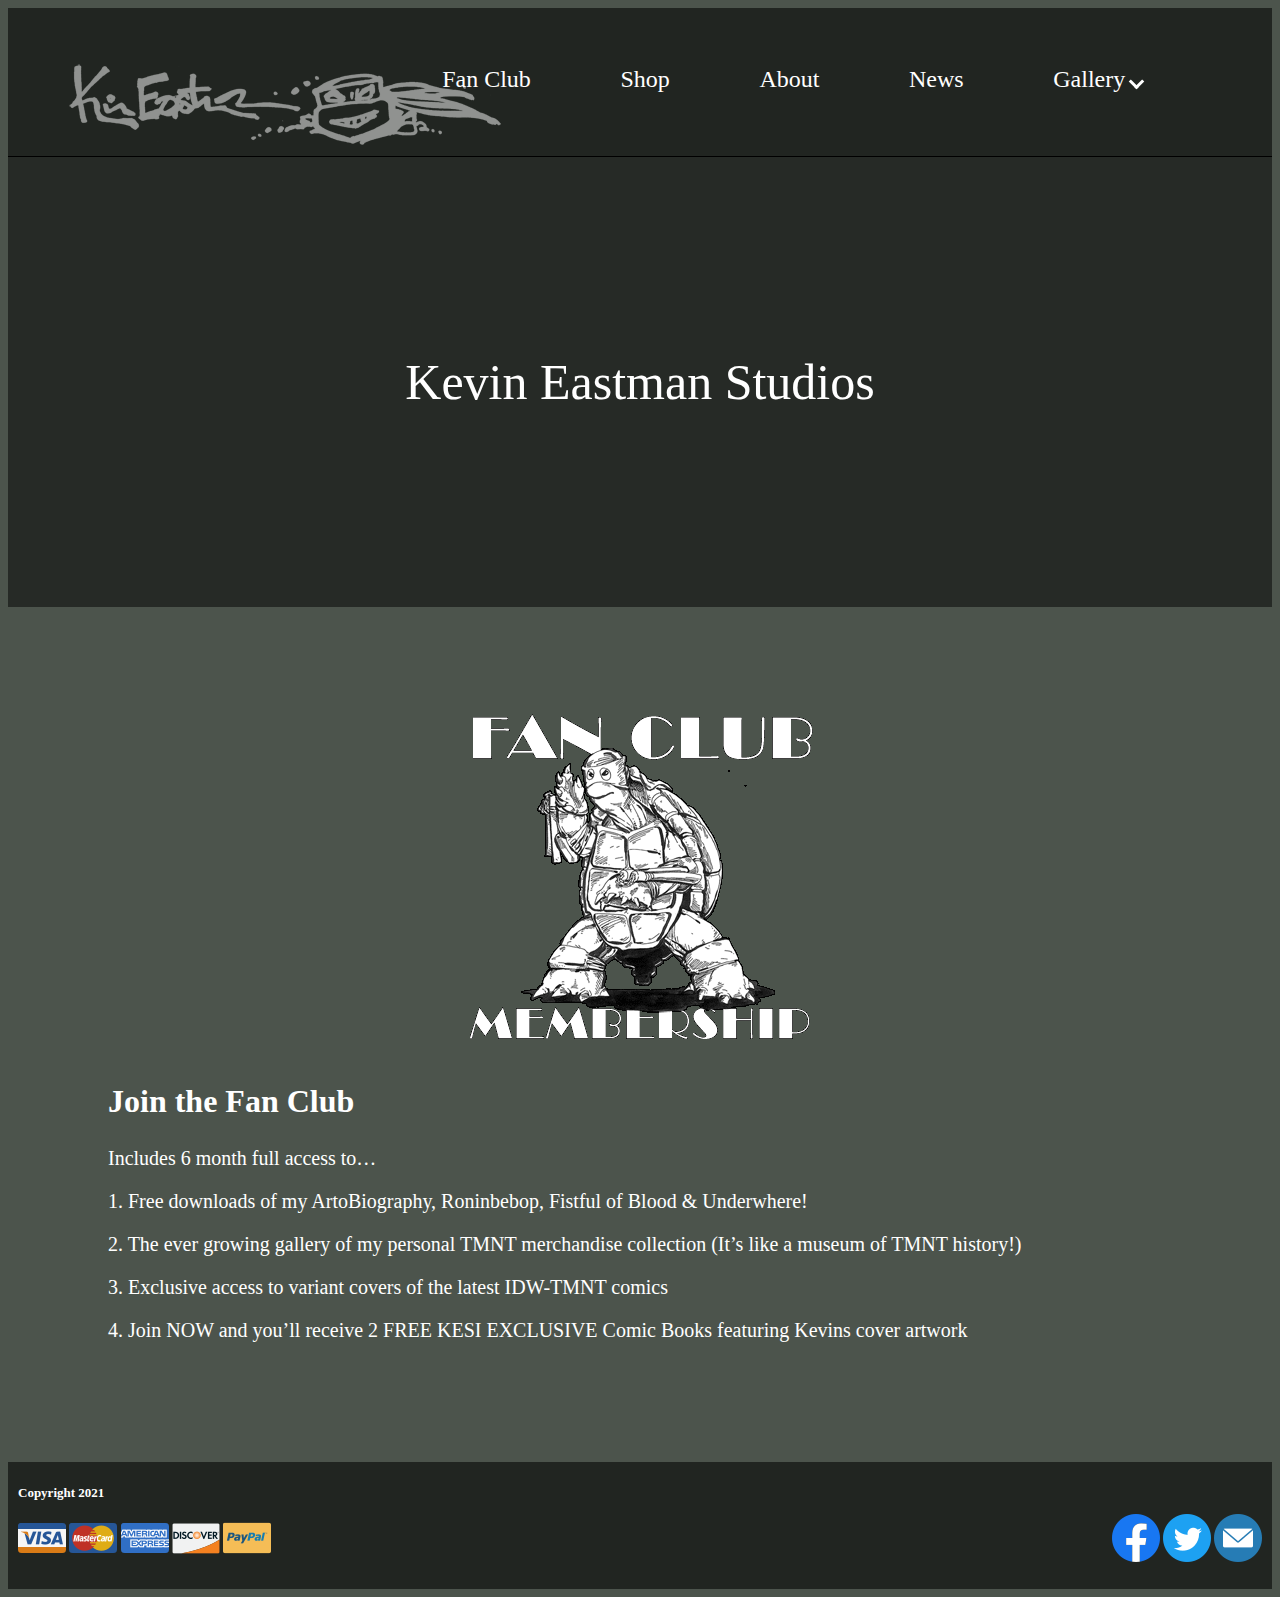
<file: index.html>
<!DOCTYPE html>
<htmL>
<head>
    <link href="css/style.css" type="text/css" rel="stylesheet">
    <script src="/js/index.js"></script>
    
    <nav id="navbar" class="flex">
      <div class="flex-1 logo"><a href="#"><img src="images/kbelogo3.png"></a></div>
      <div class="flex-2 flex-element push"><a href="https://aye84.github.io/UX_UI_HW_20/">Fan Club</a></div>
      <div class="flex-3 flex-element"><a href="/fan/fanClub.html">Shop</a></div>
      <div class="flex-4 flex-element"><a href="#categories">About</a></div>
      <div class="flex-5 flex-element"><a href="#contact">News</a></div> 
      <div class="flex-6 flex-element"><a href="#contact">Gallery <i class="arrow down"></i></button></a>     
          <div class="dropdown">
            <button onclick="myFunction()" class="dropbtn"><a href="#home">TMNT Media</a>
              <a href="#about">Early Turtles</a>  
      </div> 
      </div>   
    </nav>
<!-- Hotjar Tracking Code for https://aye84.github.io/UX_UI_HW_19/ -->
<script>
  (function(h,o,t,j,a,r){
      h.hj=h.hj||function(){(h.hj.q=h.hj.q||[]).push(arguments)};
      h._hjSettings={hjid:2576294,hjsv:6};
      a=o.getElementsByTagName('head')[0];
      r=o.createElement('script');r.async=1;
      r.src=t+h._hjSettings.hjid+j+h._hjSettings.hjsv;
      a.appendChild(r);
  })(window,document,'https://static.hotjar.com/c/hotjar-','.js?sv=');
</script>
<!-- Global site tag (gtag.js) - Google Analytics -->
<script async src="https://www.googletagmanager.com/gtag/js?id=G-YR9TQGBMFG"></script>
<script>
  window.dataLayer = window.dataLayer || [];
  function gtag(){dataLayer.push(arguments);}
  gtag('js', new Date());

  gtag('config', 'G-YR9TQGBMFG');
</script>
</head>
<body>
<div class="heroImage">
  
  <div class="centered">Kevin Eastman Studios</div>
</div>
<section id="club">
    <div id="fanImage"><img src="images/fan-club-thumb.png"></div>
    <div id="fanTitle"><h2>Join the Fan Club</h2></div>
    <div id="fanText"><p>Includes 6 month full access to…</p>

        <p>1. Free downloads of my ArtoBiography, Roninbebop, Fistful of Blood & Underwhere!</p>
        <p>2. The ever growing gallery of my personal TMNT merchandise collection (It’s like a museum of TMNT history!)</p>
        <p>3. Exclusive access to variant covers of the latest IDW-TMNT comics</p>
        <p>4. Join NOW and you’ll receive 2 FREE KESI EXCLUSIVE Comic Books featuring Kevins cover artwork</p>
    </div>
</section>
<footer>
    <h3>Copyright 2021<h3>
    <div class="payment"></div>
    <li class="pay"><img src="images/206684_visa_method_card_payment_icon.png" alt="visa"></li>
    <li class="pay"><img src="images/206680_master_method_card_payment_icon.png" alt="mastercard"></li>
    <li class="pay"><img src="images/206682_american_express_method_card_payment_icon.png" alt="amex"></li>
    <li class="pay"><img src="images/362294_business_buy_card_cash_checkout_icon.png" alt="discover"></li>
    <li class="pay"><img src="images/2629954_card_cash_checkout_credit_paypal_icon.png" alt="paypal"></li>
    </div>
    <div class="social">
    <a href="#" class="facebook"><img src="images/facebook.png" alt="facebook"></a>
    <a href="#" class="twitter"><img src="images/twitter.png" alt="twitter"></a>
    <a href="#" class="email"><img src="images/mail.png" alt="mail"></a>
    </div>
</footer>
</body>

</htmL>
</file>
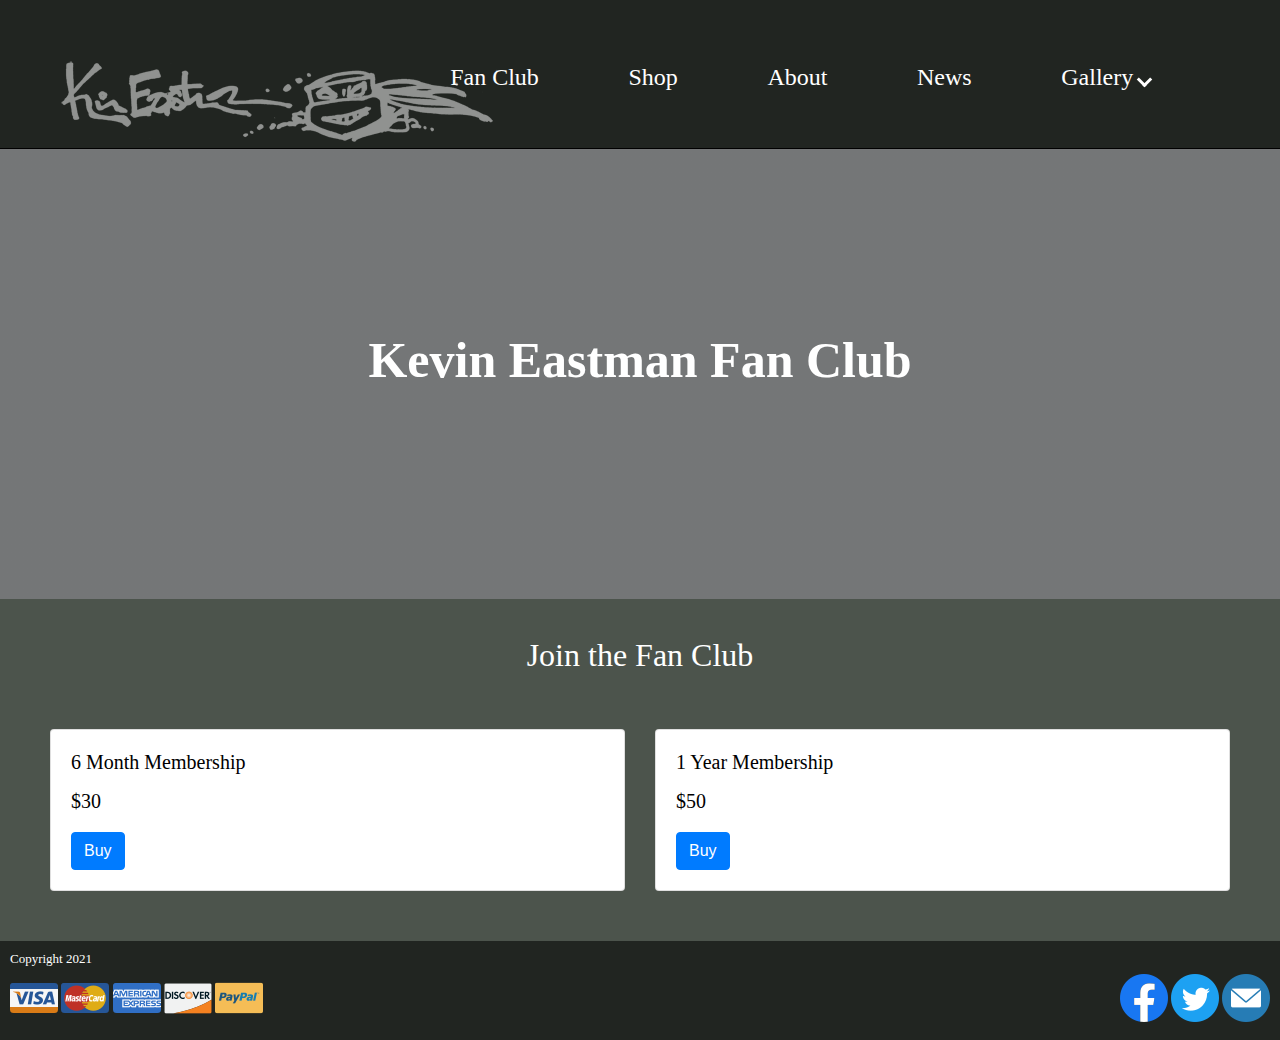
<file: fan/fanClub.html>
<!DOCTYPE html>
<html>
  <head>
    <link rel="stylesheet" href="https://stackpath.bootstrapcdn.com/bootstrap/4.3.1/css/bootstrap.min.css" integrity="sha384-ggOyR0iXCbMQv3Xipma34MD+dH/1fQ784/j6cY/iJTQUOhcWr7x9JvoRxT2MZw1T" crossorigin="anonymous">
    <link href="/css/style.css" type="text/css" rel="stylesheet">
    <script src="/js/index.js"></script>
    
    <nav id="navbar" class="flex">
      <div class="flex-1 logo"><img src="/images/kbelogo3.png"></div>
      <div class="flex-2 flex-element push"><a href="/fan/fanClub.html">Fan Club</a></div>
      <div class="flex-3 flex-element"><a href="/fan/fanClub.html">Shop</a></div>
      <div class="flex-4 flex-element"><a href="#categories">About</a></div>
      <div class="flex-5 flex-element"><a href="#contact">News</a></div> 
      <div class="flex-6 flex-element"><a href="#contact">Gallery <i class="arrow down"></i></button></a>     
          <div class="dropdown">
            <button onclick="myFunction()" class="dropbtn"><a href="#home">TMNT Media</a>
              <a href="#about">Early Turtles</a>  
      </div> 
      </div>   
    </nav>

</head>
  <body>
    <div class="jumbotron jumbotron-fluid">
      <div class="container">
        <div class="display-4">Kevin Eastman Fan Club</div>
        
    </div>
    </div>
    <div class="fanClubTitle">Join the Fan Club</div>
    <div class="row">
      <div class="col-sm-6">
        <div class="card">
          <div class="card-body">
            <h5 class="card-title">6 Month Membership</h5>
            <p class="card-text">$30</p>
            <a href="#" class="btn btn-primary">Buy</a>
          </div>
        </div>
      </div>
      <div class="col-sm-6">
        <div class="card">
          <div class="card-body">
            <h5 class="card-title">1 Year Membership</h5>
            <p class="card-text">$50</p>
            <a href="#" class="btn btn-primary">Buy</a>
          </div>
        </div>
      </div>
    </div>
    <footer>
      <h3>Copyright 2021<h3>
      <div class="payment"></div>
      <li class="pay"><img src="/images/206684_visa_method_card_payment_icon.png" alt="visa"></li>
      <li class="pay"><img src="/images/206680_master_method_card_payment_icon.png" alt="mastercard"></li>
      <li class="pay"><img src="/images/206682_american_express_method_card_payment_icon.png" alt="amex"></li>
      <li class="pay"><img src="/images/362294_business_buy_card_cash_checkout_icon.png" alt="discover"></li>
      <li class="pay"><img src="/images/2629954_card_cash_checkout_credit_paypal_icon.png" alt="paypal"></li>
      </div>
      <div class="social">
      <a href="#" class="facebook"><img src="/images/facebook.png" alt="facebook"></a>
      <a href="#" class="twitter"><img src="/images/twitter.png" alt="twitter"></a>
      <a href="#" class="email"><img src="/images/mail.png" alt="mail"></a>
      </div>
  </footer>
  </body>
</html>
</file>
<file: css/style.css>
.push {
  margin-left: auto; }
nav {
    color: white;
}
  .flex {
    display: flex;
    flex-wrap: wrap; }


    #navbar {
      border-bottom: solid 1px black; 
      font-family: 'lato';
      background-color: #212521;
      height: auto;
      padding: 45px;
  }
       #navbar .dropdown {
        position: absolute;
        z-index: 3;
        display: none;
        border-top: none;
        padding: 1rem 2rem;
        background-color: rgba(0, 0, 0, 0.801);
        left: -1.8rem;
        top: 3.7rem; }
        #navbar .dropdown p {
          color: white; }
          #navbar .dropdown p:hover {
            border-bottom: 1px solid white; }
      #navbar .flex-element:hover .dropdown {
        display: block;
        z-index: 2; }
      #navbar .flex-1 {
        width: 3rem;
        height: 3rem;
        margin-left: .5rem;
        align-self: center;
        padding: .3rem;
        font-size: 2rem; }
      #navbar .flex-2 {
        padding: .3rem;
        font-size: 2rem;
        margin-right: 5rem; }
        #navbar .flex-2 a {
          text-decoration: none;
          }
      #navbar .flex-element {
        padding: .3rem;
        font-size: 2rem;
        margin-right: 5rem;
        transition: all .2s ease-out;
        position: relative; }
        #navbar .flex-element a {
          text-decoration: none;
          color: white; 
          font-size: x-large;}
          #navbar .flex-element a:hover {
            color: lightgreen;
          }
        #navbar .flex-element:first-child {
          margin-right: 0; }
        #navbar .flex-element:hover {
          transform: translateY(1.5px); }
        #navbar .flex-element:active {
          transform: translateY(-1.5px); }
          
  .dropbtn {
    background-color: #4c544c;
    color: white;
    padding-left: 100px;
    font-family: 'Lato';
    border: none;
    font-size: x-large;
    cursor: pointer;
    z-index: 1000;

  }
  .dropbtn:hover {
    color: lightgreen;
  }
  
  
  .dropdown {
    position: relative;
    display: inline-block;
    z-index: 99999;
  }
  
  .dropdown-content {
    display: none;
    position: absolute;
    background-color: ;
    min-width: 160px;
    overflow: auto;
    box-shadow: 0px 8px 16px 0px rgba(0,0,0,0.2);
    z-index: 1000;
    font-size: 20px;
  }
  
  .dropdown-content a {
    color: black;
    padding: 
    text-decoration: none;
    display: block;
    position: relative;
    z-index: 1000;
  }
  
  .dropdown a:hover {background-color:}
  
  .show {display: block;}
  
  #myDropdown {
    position: relative;
    z-index: 1000;
  }
  .centered {
    position: absolute;
    top: 50%;
    left: 50%;
    transform: translate(-50%, -50%);
    font-size: 50px;
    font-family: 'Lato';
    color: white;
  }

.heroImage {
  position: relative;
  text-align: center;
  z-index: -1;
  height: 50vh;
  background-image: linear-gradient(rgba(0, 0, 0, 0.5), rgba(0, 0, 0, 0.5)), url("https://i1.wp.com/www.teenagemutantninjaturtles.com/wp-content/uploads/2016/12/tmntuniverse1.jpg?fit=1263%2C560&ssl=1");
  background-repeat: no-repeat;
  background-size: cover;  
}


#club {
    background-color: #4c544c;
    font-family: lato;
    padding: 100px;
}
#fanImage {
    display: flex;
    justify-content: center;
}
#fanTitle {
    text-align: center;
}
#fanText {
    text-align: center;
}

h1 {
    font-size: 100px;
    color: white;
    text-align: left;
    font-family: 'lato';
}
h2 {
    font-size: xx-large;
    color: white;
    text-align: left;
    font-family: 'lato';
}
h3 {
    color: white;
    font-size: small;
}
p {
    color: white;
    font-size: 20px;
    text-align: left;
    font-family: 'lato';
}
footer {
    background-color: #212521;
    font-family: lato;
    padding: 10px;
}
.pay {
    position: relative;
    display: inline-block;
    background-color: #212521;
    
}
.social {
    float: right;
    background-color: #212521;
}

.arrow {
    border: solid white;
    border-width: 0 3px 3px 0;
    display: inline-block;
    padding: 4px;
  }
  .down {
    transform: rotate(45deg);
    -webkit-transform: rotate(45deg);
  }
  section {
      position: relative;
      z-index: -1;
  }
  .jumbotron {
    color: white;
    background-image: linear-gradient(rgba(0, 0, 0, 0.5), rgba(0, 0, 0, 0.5)), url("https://www.syfy.com/sites/syfy/files/styles/1140x640_hero/public/2017/10/001.jpg");
    background-position: center;
    background-repeat: no-repeat;
    background-size: cover;
    height: 50vh;
  }
  .display-4 {
    position: absolute;
    top: 40%;
    left: 50%;
    transform: translate(-50%, -50%);
    font-size: 50px;
    font-family: 'Lato';
    color: white;
    font-weight: bold;
  }
  .row {
    padding: 50px;
  }
  .card-title {
    color: black;
    font-family: 'Lato';
  }
  .card-text {
    color: black;
    font-family: 'Lato';
  }
  body {
    background-color:#4c544c;
  }
.fanClubTitle {
  text-align: center;
  color: white;
  font-size: xx-large;
  font-family: 'Lato';
}
</file>
